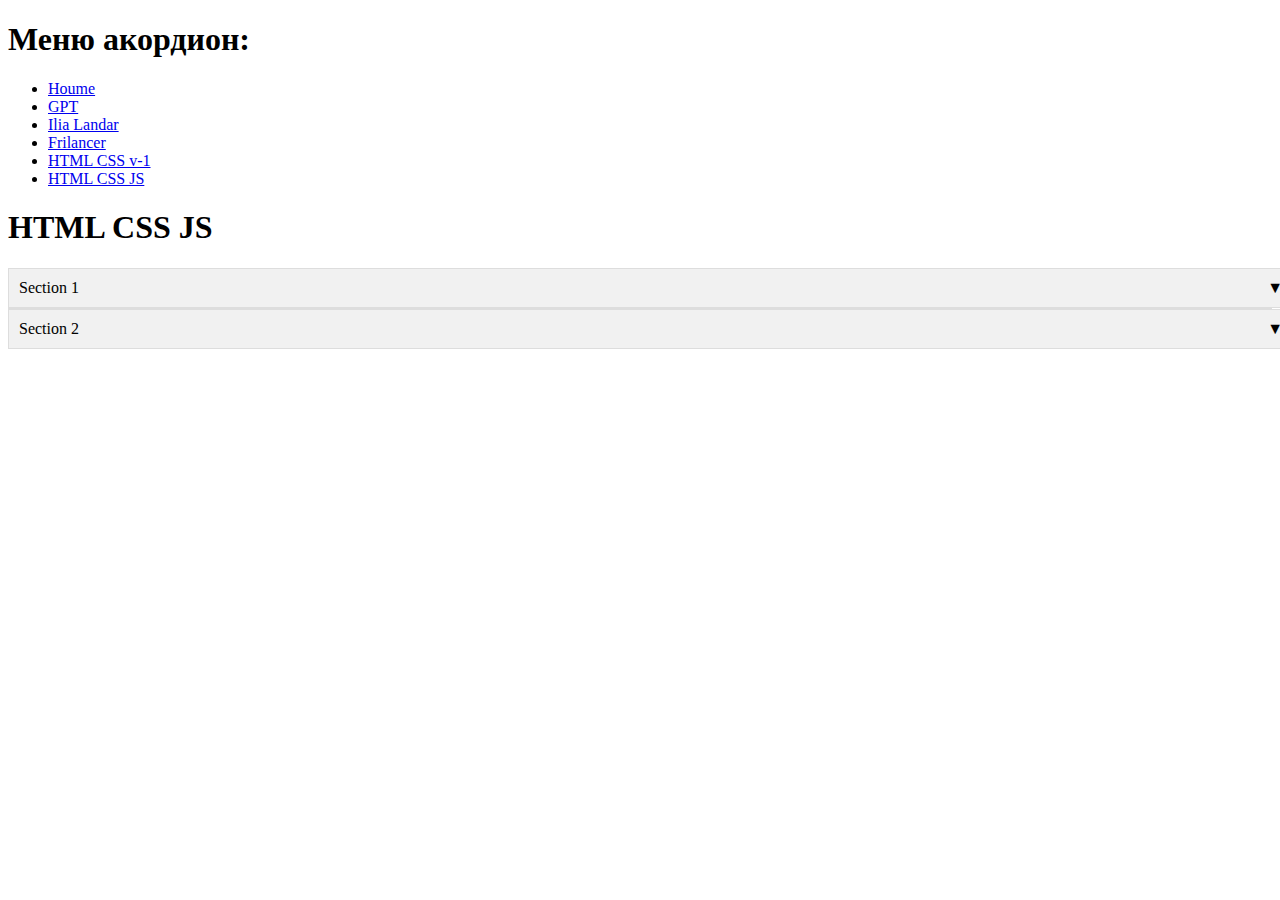
<file: variant-1.html>
<!DOCTYPE html>
<html lang="en">
	<head>
		<meta charset="UTF-8" />
		<meta name="viewport" content="width=device-width, initial-scale=1.0" />
		<title>Menu Accordion GPT</title>
	</head>

	<body>
		<header class="header">
			<h1 class="title">Меню акордион:</h1>
			<nav class="page-nav">
				<ul class="page-nav__list">
					<li class="page-nav__item">
						<a href="index.html" class="page-nav__link">Houme</a>
					</li>
					<li class="page-nav__item">
						<a href="variant-1.html" class="page-nav__link">GPT</a>
					</li>
					<li class="page-nav__item">
						<a href="variant-2.html" class="page-nav__link">Ilia Landar</a>
					</li>
					<li class="page-nav__item">
						<a href="variant-3.html" class="page-nav__link">Frilancer</a>
					</li>
					<li class="page-nav__item">
						<a href="variant-4.html" class="page-nav__link">HTML CSS v-1</a>
					</li>
					<li class="page-nav__item">
						<a href="variant-5.html" class="page-nav__link">HTML CSS JS</a>
					</li>
				</ul>
			</nav>
		</header>

		<h1>HTML CSS JS</h1>

		<style>
			/* Style the menu items and hide content by default */
			.accordion {
				list-style: none;
				padding: 0;
				margin: 0;
			}

			.accordion-item {
				border-bottom: 1px solid #ddd;
			}

			.accordion-item:last-child {
				border-bottom: none;
			}

			.accordion-header {
				padding: 10px;
				cursor: pointer;
				background-color: #f1f1f1;
				border: 1px solid #ddd;
				text-align: left;
				width: 100%;
				display: flex;
				justify-content: space-between;
				align-items: center;
			}

			.accordion-content {
				display: none;
				padding: 10px;
			}
		</style>

		<ul class="accordion">
			<li class="accordion-item">
				<div class="accordion-header">Section 1 <span>▼</span></div>
				<div class="accordion-content">
					<p>Content for Section 1 goes here.</p>
				</div>
			</li>
			<li class="accordion-item">
				<div class="accordion-header">Section 2 <span>▼</span></div>
				<div class="accordion-content">
					<p>Content for Section 2 goes here.</p>
				</div>
			</li>
			<!-- Add more sections as needed -->
		</ul>

		<script>
			// JavaScript to toggle the visibility of content
			document.querySelectorAll('.accordion-header').forEach(header => {
				header.addEventListener('click', () => {
					const item = header.parentNode
					const content = item.querySelector('.accordion-content')
					content.style.display =
						content.style.display === 'none' ? 'block' : 'none'
				})
			})
		</script>
	</body>
</html>
</file>
